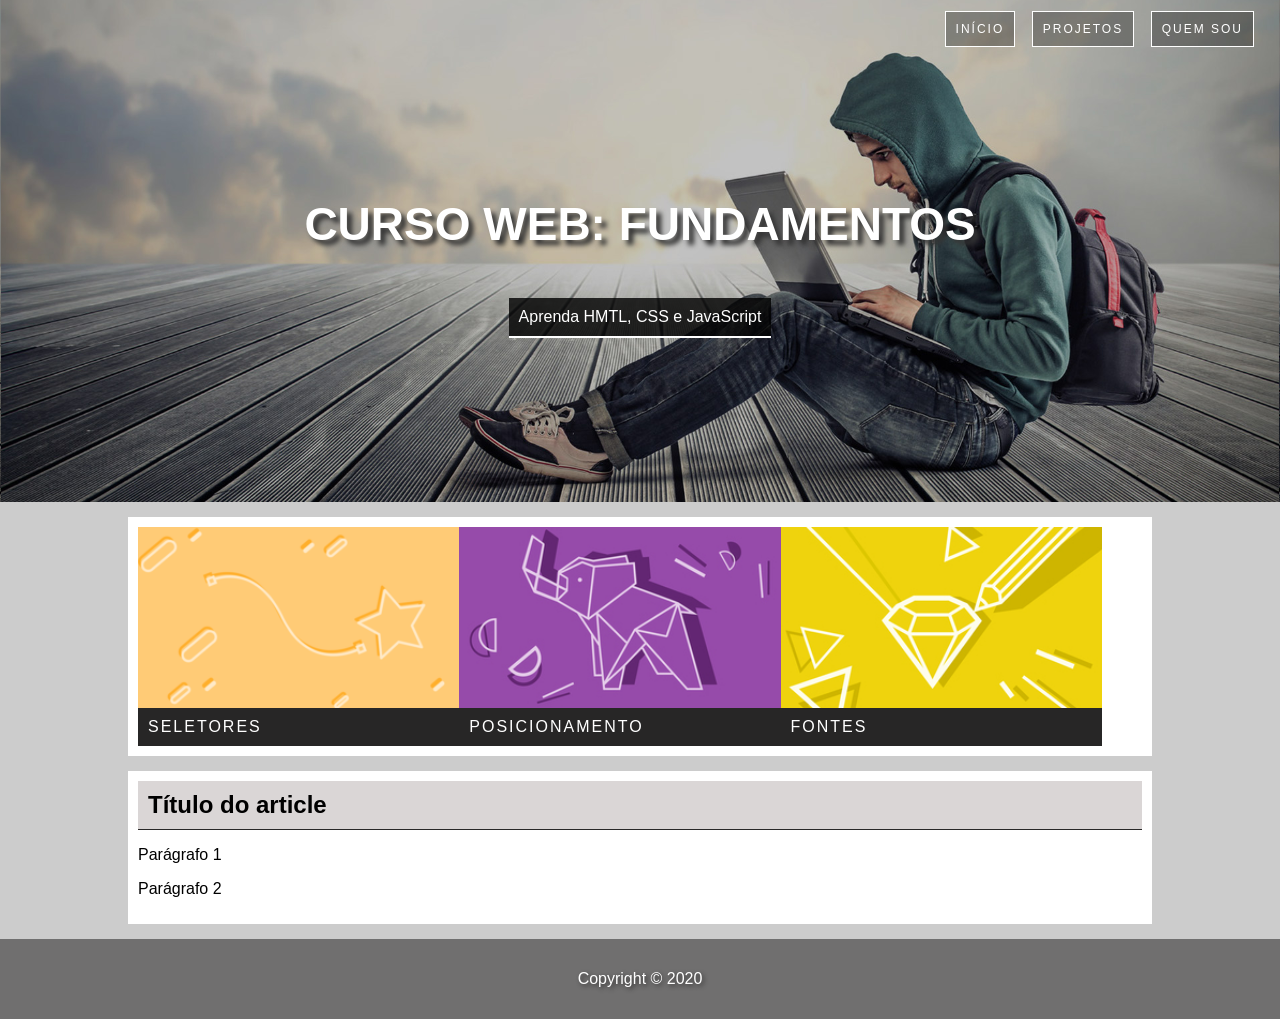
<file: index.html>
<!DOCTYPE html>

<html lang = "pt-br">
    <head>
        <title>Primeira página usando CSS</title>
        <meta charset="utf-8">
        <meta name="author" content="Camila Diniz">
        <meta name="description" content="Esta página contém os primeiros passos no uso de CSS com HTML.">
        <meta name="keywords" content="html5, tecnologia, curso, CSS">
        <link rel="stylesheet" href="css/estilo.css" type="text/css">
    </head>

    <body>
     
        <div id = "principal">
            <header class="hero">
                <nav>
                    <ul>
                        <li><a href = "index.html">Início</a></li>
                        <li><a href = "#">Projetos</a></li>
                        <li><a href = "index.html">Quem sou</a></li>
                    </ul>
                </nav>

                <div class="hero-content">
                    <h1>
                        Curso Web: Fundamentos
                    </h1>
                    <p>
                        Aprenda HMTL, CSS e JavaScript
                    </p>
                </div>

            </header>

            <main>

                <section class="content-section">
                    <div class = "card">
                        <img src="imgs/card_01.png" alt="">
                        <p>Seletores</p>
                    </div>

                    <div class = "card">
                        <img src="imgs/card_02.jpg" alt="">
                        <p>Posicionamento</p>
                    </div>

                    <div class = "card">
                        <img src="imgs/card_03.jpg" alt="">
                        <p>Fontes</p>
                    </div>

                </section>


                <section class="content-section">
                    <article>
                        <header class ="hero2">
                            <h2  class = "section-article">
                                Título do article
                            </h2>

                            <p> Parágrafo 1</p>
                            <p> Parágrafo 2</p>
                        </header>
                    </article>
                </section>
            </main>


            <footer>
                <p>Copyright &copy; 2020</p>
            </footer>
        </div>

        
       

        
    </body>
</html>
</file>
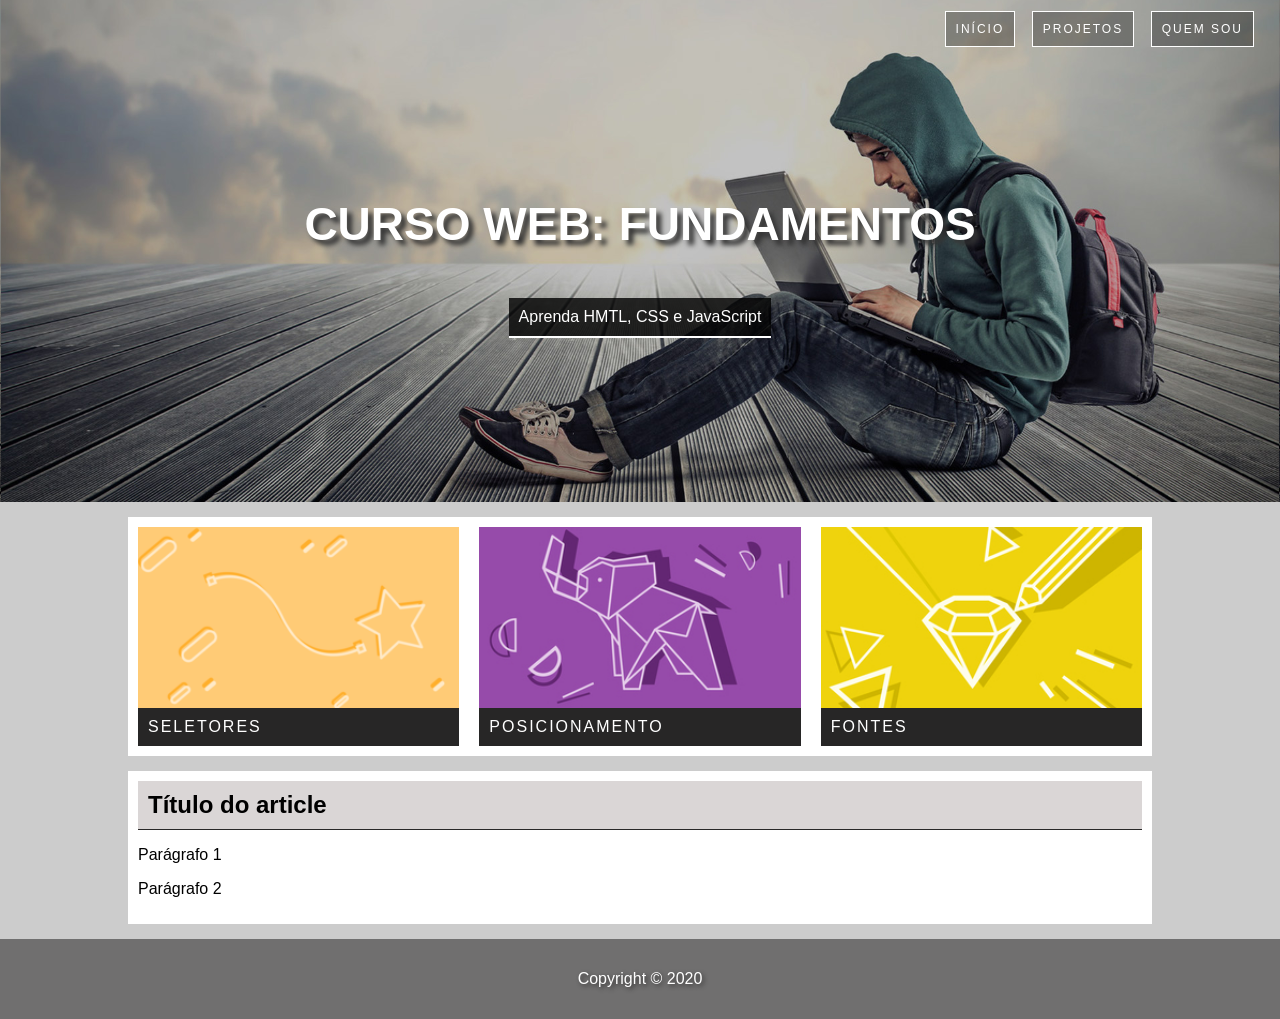
<file: html/index.html>
<!DOCTYPE html>

<html lang = "pt-br">
    <head>
        <title>Primeira página usando CSS</title>
        <meta charset="utf-8">
        <meta name="author" content="Camila Diniz">
        <meta name="description" content="Esta página contém os primeiros passos no uso de CSS com HTML.">
        <meta name="keywords" content="html5, tecnologia, curso, CSS">
        <link rel="stylesheet" href="../css/estilo.css" type="text/css">
    </head>

    <body>
     
        <div id = "principal">
            <header class="hero">
                <nav>
                    <ul>
                        <li><a href = "index.html">Início</a></li>
                        <li><a href = "#">Projetos</a></li>
                        <li><a href = "index.html">Quem sou</a></li>
                    </ul>
                </nav>

                <div class="hero-content">
                    <h1>
                        Curso Web: Fundamentos
                    </h1>
                    <p>
                        Aprenda HMTL, CSS e JavaScript
                    </p>
                </div>

            </header>

            <main>

                <section class="content-section">
                    <div class = "card card-1">
                        <img src="../imgs/card_01.png" alt="">
                        <p>Seletores</p>
                    </div>

                    <div class = "card card-2">
                        <img src="../imgs/card_02.jpg" alt="">
                        <p>Posicionamento</p>
                    </div>

                    <div class = "card card-3">
                        <img src="../imgs/card_03.jpg" alt="">
                        <p>Fontes</p>
                    </div>

                </section>


                <section class="content-section">
                    <article>
                        <header class ="hero2">
                            <h2  class = "section-article">
                                Título do article
                            </h2>

                            <p> Parágrafo 1</p>
                            <p> Parágrafo 2</p>
                        </header>
                    </article>
                </section>
            </main>


            <footer>
                <p>Copyright &copy; 2020</p>
            </footer>
        </div>

        
       

        
    </body>
</html>
</file>
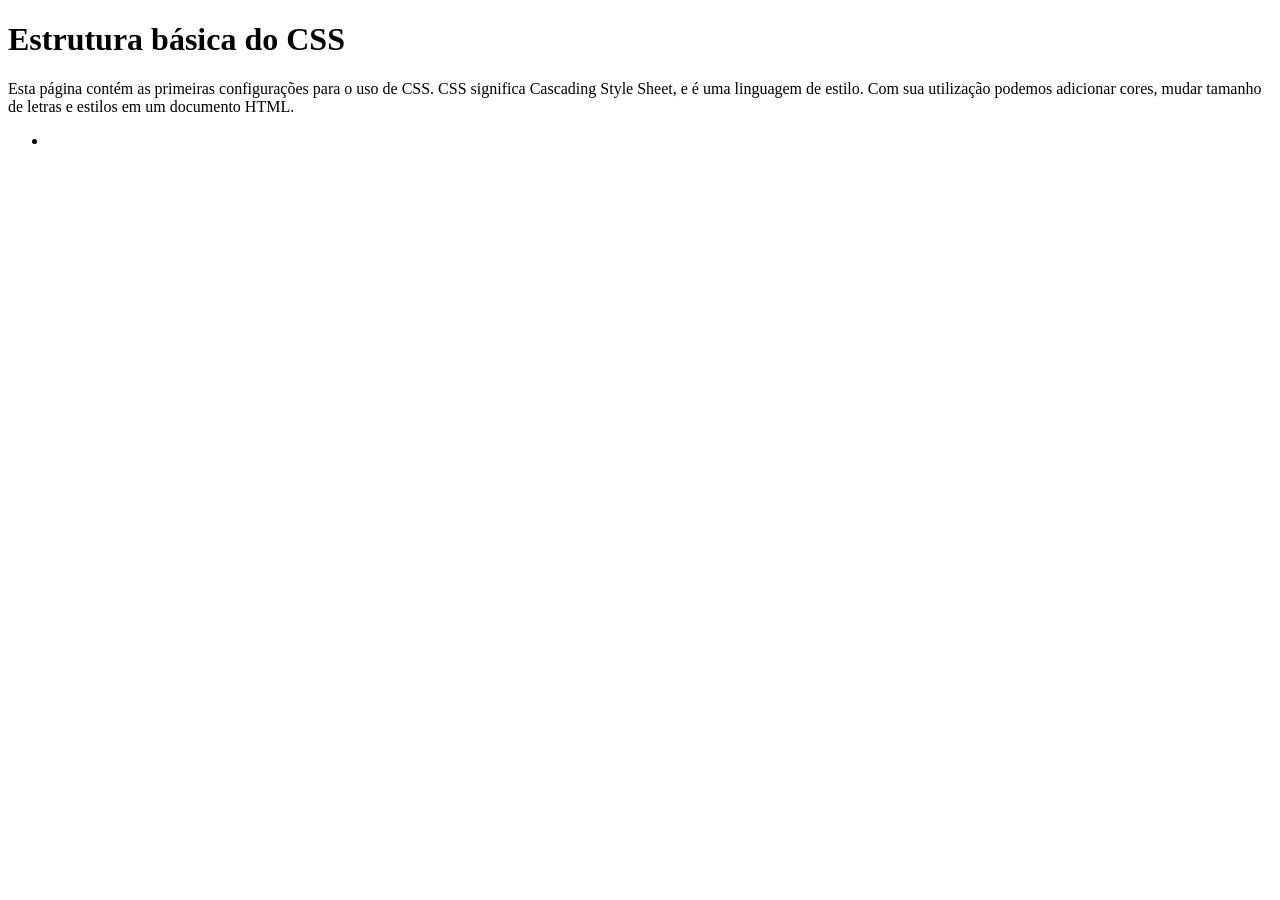
<file: _base.html>
<!DOCTYPE html>

<html lang = "pt-br">
    <head>
        <title>Primeira página usando CSS</title>
        <meta charset="utf-8">
        <meta name="author" content="Camila Diniz">
        <meta name="description" content="Esta página contém os primeiros passos no uso de CSS com HTML.">
        <meta name="keywords" content="html5, tecnologia, curso, CSS">
    </head>

    <body>
        <h1> Estrutura básica do CSS</h1>

        <p>
            Esta página contém as primeiras configurações para o uso de CSS.
            CSS significa Cascading Style Sheet, e é uma linguagem de estilo.
            Com sua utilização podemos adicionar cores, mudar tamanho de letras e estilos
            em um documento HTML.
        </p>

        <ul>
            <li> </li>
        </ul>
    </body>
</html>
</file>
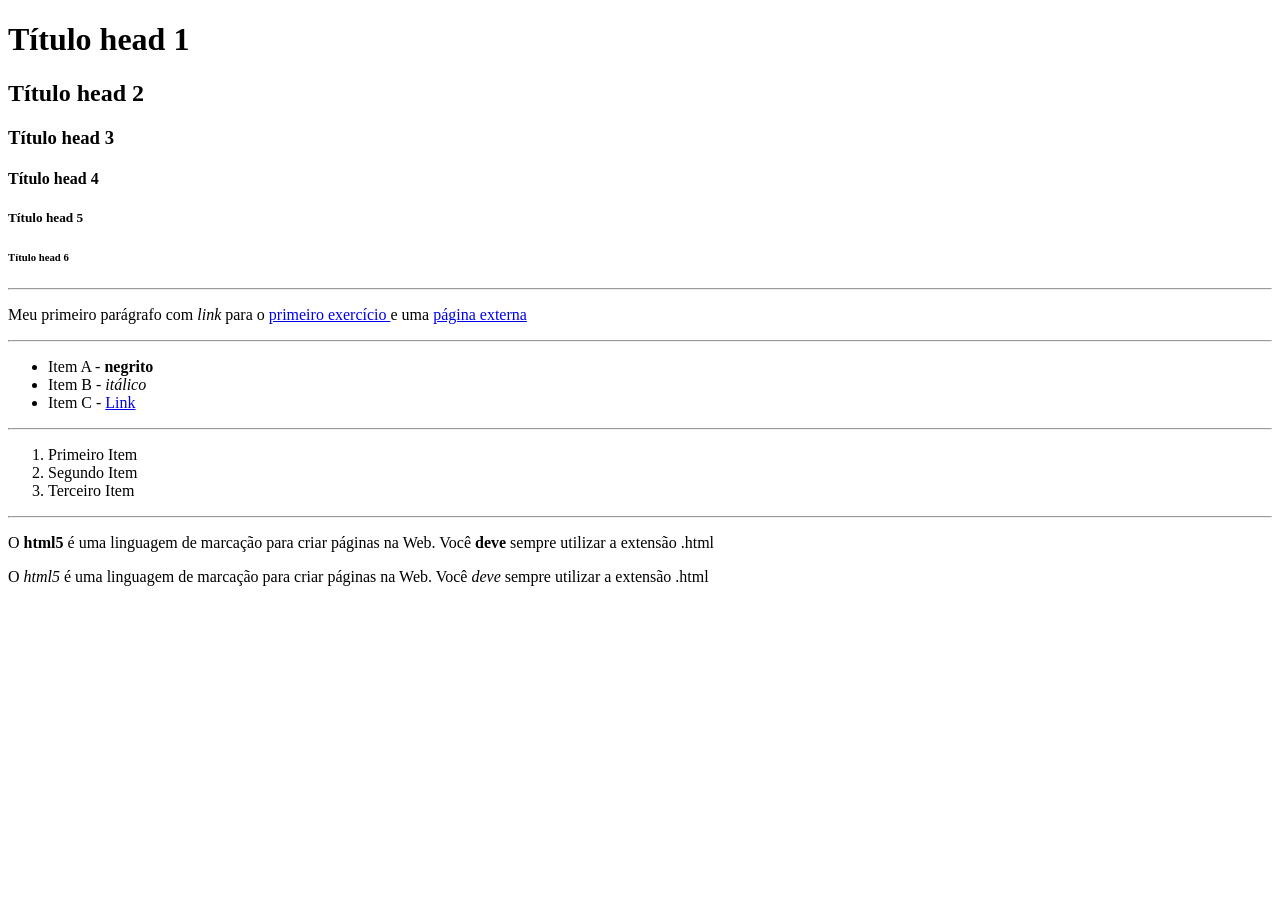
<file: aula02_tags.html>
<!DOCTYPE html>

<html>
    <h1>Título head 1</h1>
    <h2>Título head 2</h2>
    <h3>Título head 3</h3>
    <h4>Título head 4</h4>
    <h5>Título head 5</h5>
    <h6>Título head 6</h6>

    <hr>
    <p>
        Meu primeiro parágrafo com <i>link</i> para o <a href = "aula01_teste.html"> primeiro exercício </a>
        e uma <a href = "https://github.com/" target = "_blank">página externa</a>
    </p> 

    <hr>

    <ul>
        <li> 
            Item A - <b>negrito</b>
        </li>
        <li>
            Item B - <i>itálico</i>
        </li>
        <li>
            Item C - <a href = "#">Link</a>
        </li>
    </ul>

    <hr>

    <ol>
        <li>
            Primeiro Item
        </li>
        <li>
            Segundo Item
        </li>
        <li>
            Terceiro Item
        </li>
    </ol>

    <hr>

    <p>
        O <strong>html5</strong> é uma linguagem de marcação para criar páginas na Web.
        Você <b>deve</b> sempre utilizar a extensão .html
    </p>

    <p>
        O <em>html5</em> é uma linguagem de marcação para criar páginas na Web.
        Você <i>deve</i> sempre utilizar a extensão .html
    </p>

</html>
</file>
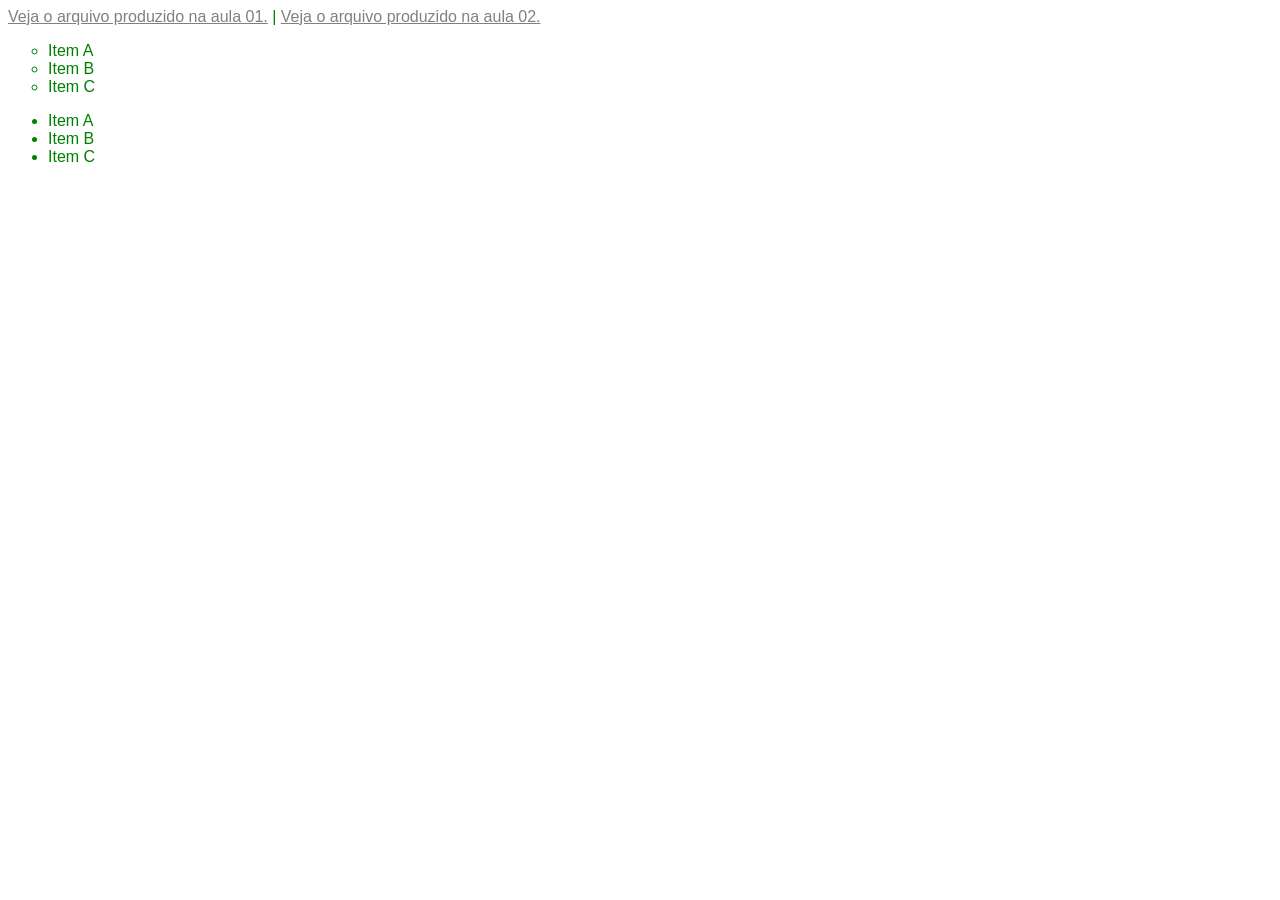
<file: aula06_links_css.html>
<!DOCTYPE html>

<html lang = "pt-br">
    <head>
        <title>Primeira página usando CSS</title>
        <meta charset="utf-8">
        <meta name="author" content="Camila Diniz">
        <meta name="description" content="Esta página contém os primeiros passos no uso de CSS com HTML.">
        <meta name="keywords" content="html5, tecnologia, curso, CSS">

        <style>
            body{

                font-family: sans-serif;
                color: green;
            }

            a{
                color: gray;
            }

            a:hover{
                color: black;
                background-color: gray;
            }

            a:visited{
                color: red;
            }

            a:active{
                color: indigo;
            }

            ul li{
                list-style: circle;
            }
            ol li{
                list-style:outside;
            }
        </style>
    </head>

    <body>
       <a href="aula01_teste.html"> Veja o arquivo produzido na aula 01.</a>
       |
       <a href = "aula02_tags.html"> Veja o arquivo produzido na aula 02.</a>

       <ul>
           <li> Item A</li>
           <li> Item B</li>
           <li> Item C</li>
       </ul>

       <ol>
        <li> Item A</li>
        <li> Item B</li>
        <li> Item C</li>
    </ol>


    </body>
</html>
</file>
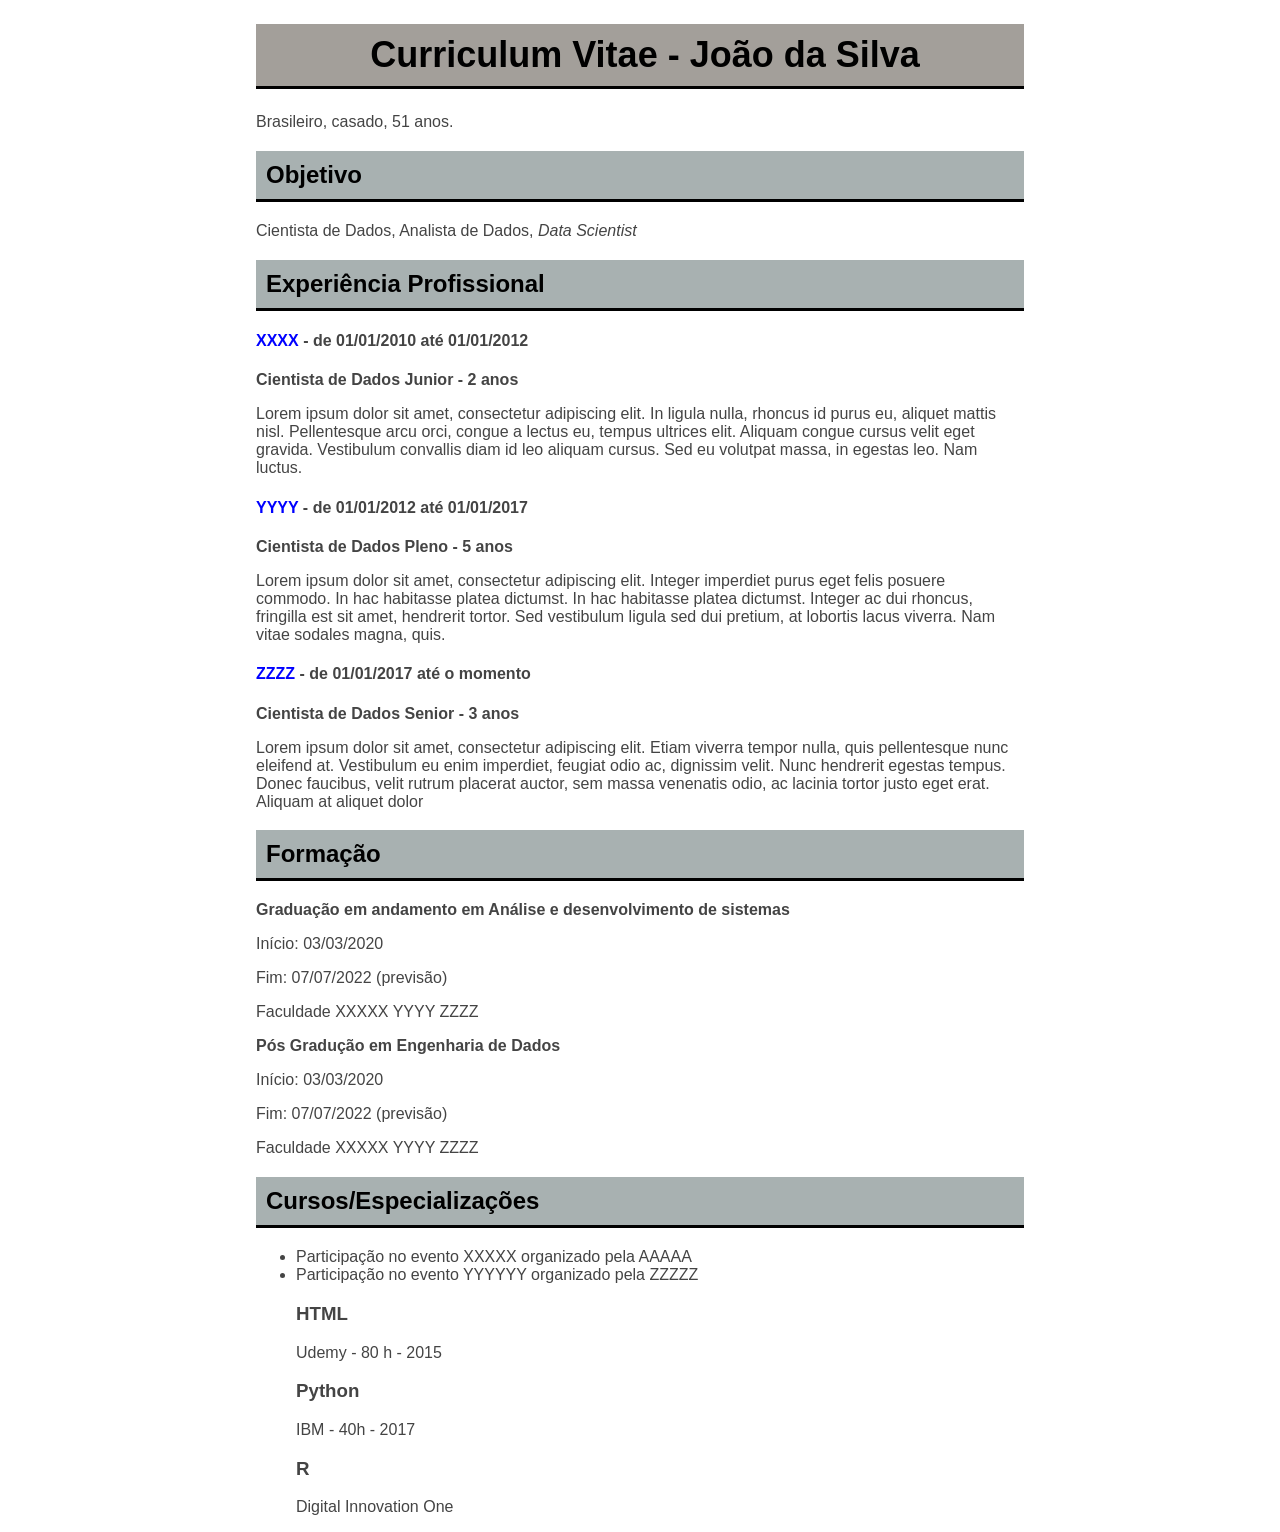
<file: aula07_curriculum.html>
<!DOCTYPE html>

<html lang = "pt-br">
    <head>
        <title>Currículo - João da Silva</title>
        <meta charset="utf-8">
        <meta name="author" content="Camila Diniz">
        <meta name="description" content="Esta página contém os primeiros passos no uso de CSS com HTML.">
        <meta name="keywords" content="html5, tecnologia, curso, CSS">

        <style>
            body{
                width: 60%;
                margin: auto;
                font-family: verdana, Helvetica, sans-serif;
                color: #444;
            }
            h1{
                background-color: rgb(163, 159, 154);
                color: black;
                text-align: center;
                font-size: 36px;
            
            }
            h1, h2{
                padding: 10px 0px 10px 10px;
                border-bottom: solid 3px black;
            }
            h2{
                color: black;
                background-color:rgb(168, 177, 177);
                font-size: 24px;
            }

            a{
                color: blue;
                text-decoration: none;
            }
            a:hover{
                text-decoration: underline;
                background-color: gray;
            }

        </style>
    </head>

    <body>
        <h1> Curriculum Vitae - João da Silva</h1>

        <p> Brasileiro, casado, 51 anos.</p>

        <h2>
            Objetivo
        </h2>

        <p>
            Cientista de Dados, Analista de Dados, <i>Data Scientist</i>
        </p>

        <h2>
            Experiência Profissional
        </h2>

        <h4><a href="#">XXXX</a> - de 01/01/2010 até 01/01/2012</h4>

        <p><b>Cientista de Dados Junior - 2 anos</b></p>
        <p>
            Lorem ipsum dolor sit amet, consectetur adipiscing elit. In ligula nulla, 
            rhoncus id purus eu, aliquet mattis nisl. Pellentesque arcu orci, congue a lectus eu, 
            tempus ultrices elit. Aliquam congue cursus velit eget gravida. 
            Vestibulum convallis diam id leo aliquam cursus. Sed eu volutpat massa, 
            in egestas leo. Nam luctus.
        </p>

        <h4><a href="#">YYYY</a> - de 01/01/2012 até 01/01/2017</h4>

        <p><b>Cientista de Dados Pleno - 5 anos</b></p>
        <p>
            Lorem ipsum dolor sit amet, consectetur adipiscing elit. 
            Integer imperdiet purus eget felis posuere commodo. In hac habitasse 
            platea dictumst. In hac habitasse platea dictumst. Integer ac dui rhoncus, 
            fringilla est sit amet, hendrerit tortor. 
            Sed vestibulum ligula sed dui pretium, at lobortis lacus viverra. 
            Nam vitae sodales magna, quis.
        </p>

        <h4><a href = "#">ZZZZ</a> - de 01/01/2017 até o momento</h4>

        <p><b>Cientista de Dados Senior - 3 anos</b></p>
        <p>
            Lorem ipsum dolor sit amet, consectetur adipiscing elit. 
            Etiam viverra tempor nulla, quis pellentesque nunc eleifend at. 
            Vestibulum eu enim imperdiet, feugiat odio ac, dignissim velit. 
            Nunc hendrerit egestas tempus. Donec faucibus, velit rutrum placerat auctor, 
            sem massa venenatis odio, ac lacinia tortor justo eget erat. Aliquam at aliquet dolor
        </p>




        <h2>
            Formação
        </h2>

        <p><b>Graduação em andamento em Análise e desenvolvimento de sistemas</b></p>

        <p> Início: 03/03/2020 </p>
        <p>Fim: 07/07/2022 (previsão)</p>
        <p>Faculdade XXXXX YYYY ZZZZ</p>

        <p><b>Pós Gradução em Engenharia de Dados</b></p>
        <p> Início: 03/03/2020 </p>
        <p>Fim: 07/07/2022 (previsão)</p>
        <p>Faculdade XXXXX YYYY ZZZZ</p>




        <h2>Cursos/Especializações</h2>

        <ul>
            <li> Participação no evento XXXXX organizado pela AAAAA</li>
            <li>Participação no evento YYYYYY organizado pela ZZZZZ</li>

            <h3>HTML</h3>
            <p>Udemy - 80 h - 2015</p>

            <h3> Python</h3>
            <p> IBM - 40h - 2017</p>

            <h3> R </h3>
            <p>Digital Innovation One</p>
        </ul>

    </body>
</html>
</file>
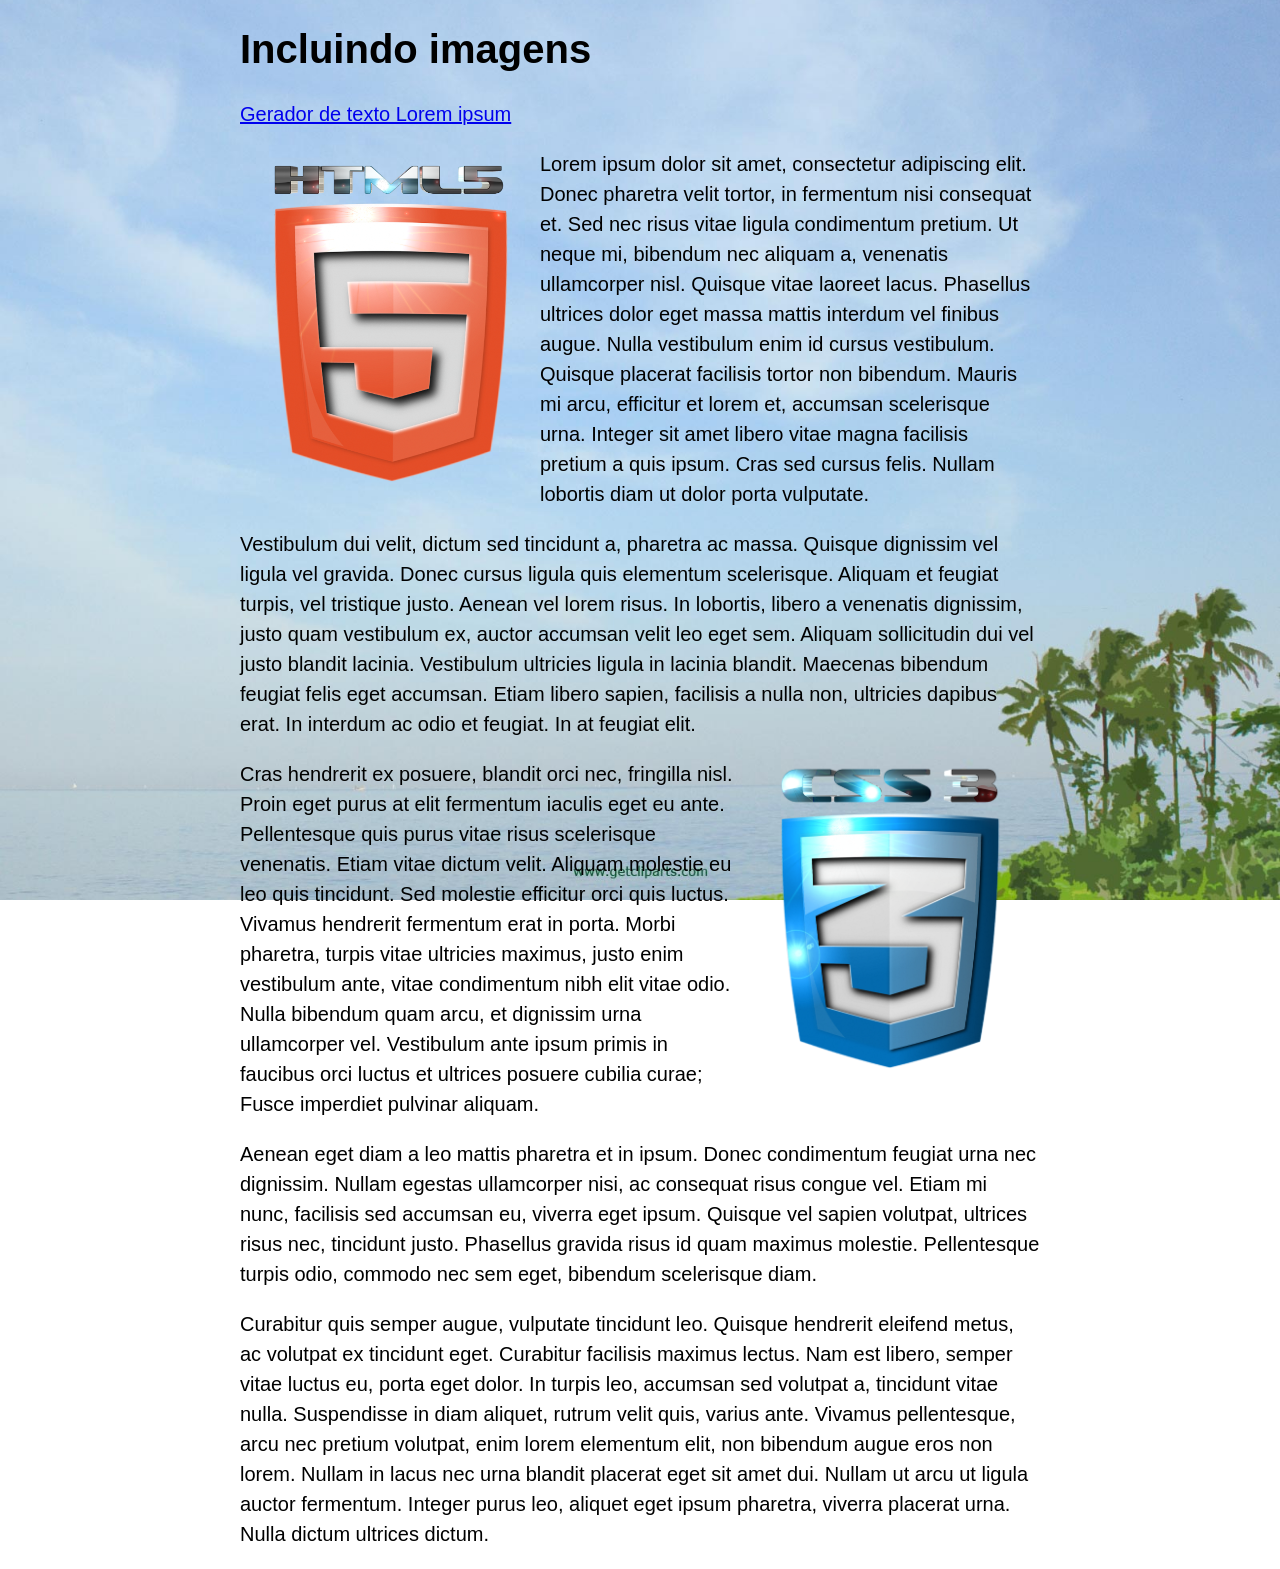
<file: aula08_imagens.html>
<!DOCTYPE html>

<html lang = "pt-br">
    <head>
        <title>Primeira página usando CSS</title>
        <meta charset="utf-8">
        <meta name="author" content="Camila Diniz">
        <meta name="description" content="Esta página contém os primeiros passos no uso de CSS com HTML.">
        <meta name="keywords" content="html5, tecnologia, curso, CSS, imagens">

        <style>
            body{
                font-size: 20px;
                font-family: verdana, helvetica, sans-serif;
                width: 800px;
                margin: auto;
                background-image: url(imgs/bg.jpg);
                background-attachment: fixed;
                background-size: cover;
                background-repeat: repeat;
                background-position: right bottom;
            }

            p{
                line-height: 1.5;
            }

            .img-html{
                float:left;
            }

            .img-css{
                float: right;
            }
        </style>

    </head>

    <body>
        <h1> Incluindo imagens</h1>

        <p>
            <a href = "https://www.lipsum.com/" >Gerador de texto Lorem ipsum</a>
        </p>


    <img src="imgs/html5.png" class = "img-html" alt="Imagem logotipo HTML5" width = "300px"> 

        <p>
            Lorem ipsum dolor sit amet, consectetur adipiscing elit. Donec pharetra velit tortor, 
            in fermentum nisi consequat et. Sed nec risus vitae ligula condimentum pretium. Ut neque 
            mi, bibendum nec aliquam a, venenatis ullamcorper nisl. Quisque vitae laoreet lacus. 
            Phasellus ultrices dolor eget massa mattis interdum vel finibus augue. Nulla vestibulum 
            enim id cursus vestibulum. Quisque placerat facilisis tortor non bibendum. Mauris mi arcu, 
            efficitur et lorem et, accumsan scelerisque urna. Integer sit amet libero vitae magna 
            facilisis pretium a quis ipsum. Cras sed cursus felis. Nullam lobortis diam ut dolor porta 
            vulputate.
        </p>

        <p>
            Vestibulum dui velit, dictum sed tincidunt a, pharetra ac massa. Quisque dignissim vel 
            ligula vel gravida. Donec cursus ligula quis elementum scelerisque. Aliquam et feugiat 
            turpis, vel tristique justo. Aenean vel lorem risus. In lobortis, libero a venenatis dignissim, 
            justo quam vestibulum ex, auctor accumsan velit leo eget sem. Aliquam sollicitudin dui vel 
            justo blandit lacinia. Vestibulum ultricies ligula in lacinia blandit. Maecenas bibendum 
            feugiat felis eget accumsan. Etiam libero sapien, facilisis a nulla non, ultricies dapibus 
            erat. In interdum ac odio et feugiat. In at feugiat elit.
        </p>

        <img src="imgs/css3.png" class = "img-css" alt="Imagem logotipo CSS3" width="300px"> 

        <p>
            Cras hendrerit ex posuere, blandit orci nec, fringilla nisl. Proin eget purus at elit 
            fermentum iaculis eget eu ante. Pellentesque quis purus vitae risus scelerisque venenatis. 
            Etiam vitae dictum velit. Aliquam molestie eu leo quis tincidunt. Sed molestie efficitur 
            orci quis luctus. Vivamus hendrerit fermentum erat in porta. Morbi pharetra, turpis vitae 
            ultricies maximus, justo enim vestibulum ante, vitae condimentum nibh elit vitae odio. 
            Nulla bibendum quam arcu, et dignissim urna ullamcorper vel. Vestibulum ante ipsum primis 
            in faucibus orci luctus et ultrices posuere cubilia curae; Fusce imperdiet pulvinar aliquam.
        </p>

        <p>
            Aenean eget diam a leo mattis pharetra et in ipsum. Donec condimentum feugiat urna nec 
            dignissim. Nullam egestas ullamcorper nisi, ac consequat risus congue vel. Etiam mi nunc, 
            facilisis sed accumsan eu, viverra eget ipsum. Quisque vel sapien volutpat, ultrices risus nec, 
            tincidunt justo. Phasellus gravida risus id quam maximus molestie. Pellentesque turpis odio, 
            commodo nec sem eget, bibendum scelerisque diam.
        </p>
        
        <p>
            Curabitur quis semper augue, vulputate tincidunt leo. Quisque hendrerit eleifend metus, 
            ac volutpat ex tincidunt eget. Curabitur facilisis maximus lectus. Nam est libero, semper 
            vitae luctus eu, porta eget dolor. In turpis leo, accumsan sed volutpat a, tincidunt vitae 
            nulla. Suspendisse in diam aliquet, rutrum velit quis, varius ante. Vivamus pellentesque, 
            arcu nec pretium volutpat, enim lorem elementum elit, non bibendum augue eros non lorem. 
            Nullam in lacus nec urna blandit placerat eget sit amet dui. Nullam ut arcu ut ligula 
            auctor fermentum. Integer purus leo, aliquet eget ipsum pharetra, viverra placerat urna. 
            Nulla dictum ultrices dictum.
        </p>
    </body>
</html>
</file>
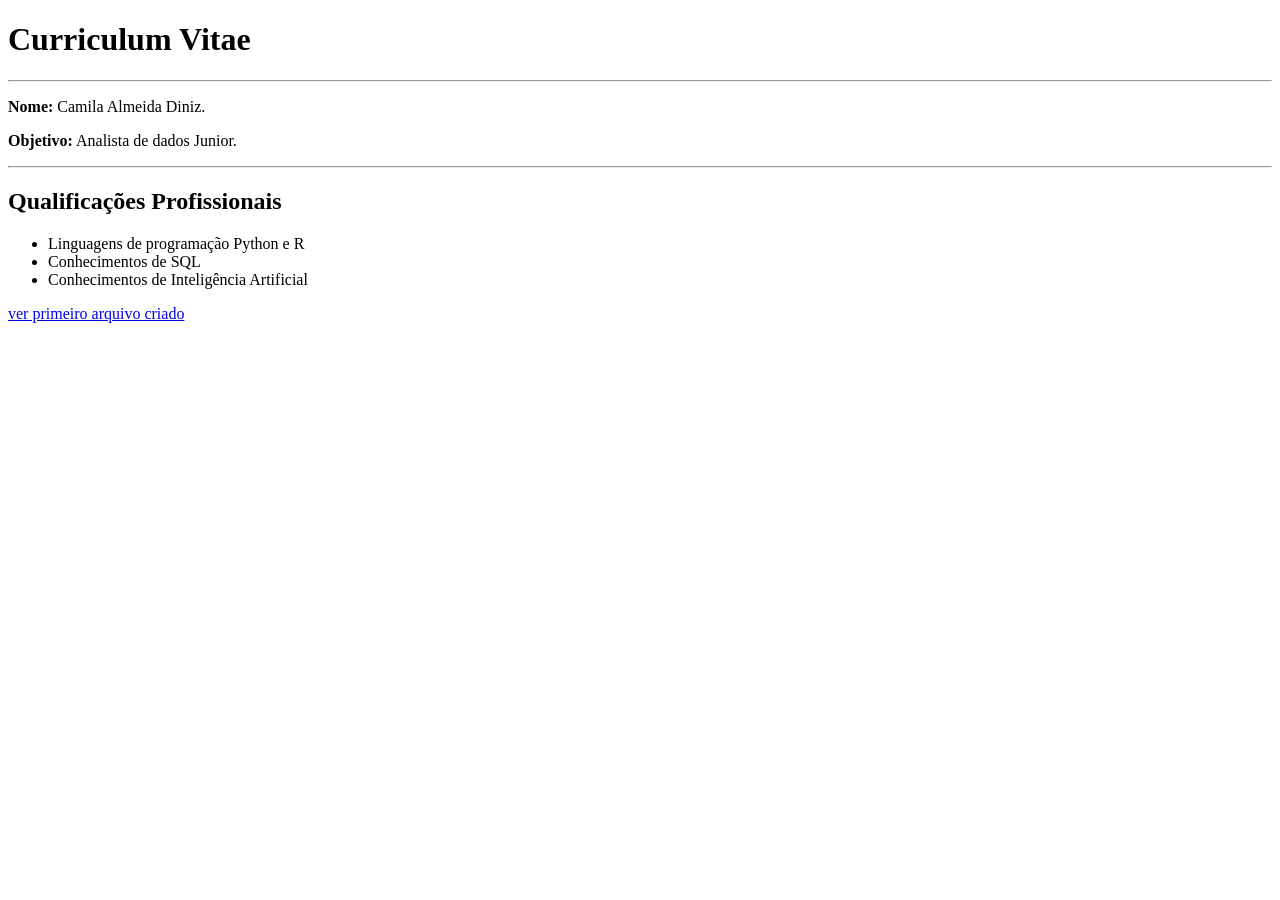
<file: curriculo.html>
<!DOCTYPE html>

<html lang = "pt-br">

    <head>
        <title>
            Curriculum Vitae
        </title>
        <meta charset = "utf-8">
    </head>

    <!-- Corpo da página -->
    <body>
        <h1>
            Curriculum Vitae
        </h1>

        <hr>
        <p>
            <b>Nome:</b> Camila Almeida Diniz.
        </p>

        <p>
            <b>Objetivo:</b> Analista de dados Junior.
        </p>
        <hr>

        <h2>
            Qualificações Profissionais
        </h2>

        <ul>
            <li>Linguagens de programação Python e R</li>
            <li>Conhecimentos de SQL</li> 
            <li>Conhecimentos de Inteligência Artificial</li> 
        </ul>

        <p>
            <a href = "aula01_teste.html"> ver primeiro arquivo criado</a>
        </p>
</body>
</html>
</file>
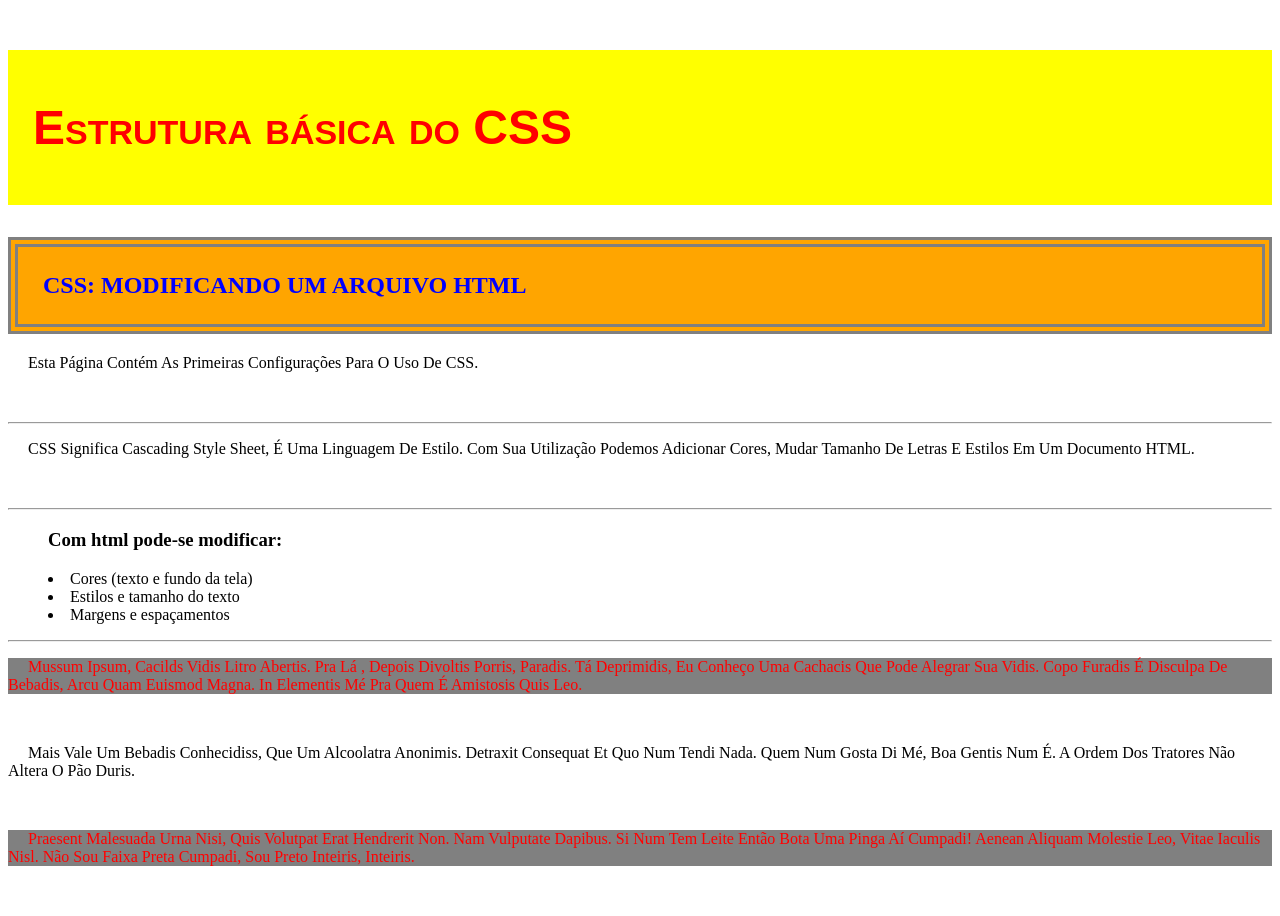
<file: primeira_pagina_css.html>
<!DOCTYPE html>

<html lang = "pt-br">
    <head>
        <title>Primeira página usando CSS</title>
        <meta charset="utf-8">
        <meta name="author" content="Camila Diniz">
        <meta name="description" content="Esta página contém os primeiros passos no uso de CSS com HTML.">
        <meta name="keywords" content="html5, tecnologia, curso, CSS">
        <link rel="stylesheet" type="text/css" href= "css/style.css">
    </head>

    <body>
        <h1> Estrutura básica do CSS</h1>

        <h2> CSS: Modificando um arquivo HTML</h2>

        <p>
            Esta página contém as primeiras configurações para o uso de CSS.
        </p>
        <hr>
        <p>
            CSS significa Cascading Style Sheet, é uma linguagem de estilo.
            Com sua utilização podemos adicionar cores, mudar tamanho de letras e estilos
            em um documento HTML.
        </p>

        <hr>

        <ul>
            <h3> Com html pode-se modificar:</h3>
            <li> Cores (texto e fundo da tela) </li>
            <li> Estilos e tamanho do texto</li>
            <li>Margens e espaçamentos</li> 
        </ul>

        <hr>

        <p class = "destaque">
            Mussum Ipsum, cacilds vidis litro abertis. Pra lá , depois divoltis porris, 
            paradis. Tá deprimidis, eu conheço uma cachacis que pode alegrar sua vidis. 
            Copo furadis é disculpa de bebadis, arcu quam euismod magna. In elementis mé 
            pra quem é amistosis quis leo.
        </p>

        <p>    
            Mais vale um bebadis conhecidiss, que um alcoolatra anonimis. Detraxit consequat et 
            quo num tendi nada. Quem num gosta di mé, boa gentis num é. A ordem dos tratores não altera 
            o pão duris.
        </p>

        <p class = "destaque">
            Praesent malesuada urna nisi, quis volutpat erat hendrerit non. Nam vulputate dapibus. Si
             num tem leite então bota uma pinga aí cumpadi! Aenean aliquam molestie leo, vitae iaculis nisl.
              Não sou faixa preta cumpadi, sou preto inteiris, inteiris.
        </p>
    </body>
</html>
</file>
<file: css/estilo.css>
body{
    font-family: arial, sans-serif;
    background-color: #ccc;
    margin: 0;
}

.hero{
    background-image: url(../imgs/bg-3.jpg);
    height: 500px;
    background-position: right center;
    background-size: cover;
    border: 1px solid transparent;
}

.hero-content{
    text-align: center;
    color: white;
    margin-top: 150px;
}

.hero-content p{
    background-color: rgba(0,0,0, 0.8);
    display: inline-block;
    padding: 10px;
    border-bottom: solid 2px white;
}

.hero-content h1{
    text-transform: uppercase;
    font-size: 46px;
    text-shadow: 5px 5px 5px #333;
}

.hero nav li{
    display: inline-block;
    list-style: none;
    margin-left: 12px;
    border: 1px solid white;
}

.hero nav ul{
    text-align: right;
    margin: 10px 25px 0 0;
}

.hero nav a{
    background-color:rgba(0, 0, 0, 0.3);
    display: block;
    padding: 10px;
    text-decoration: none;
    color: white;
    text-transform: uppercase;
    font-size: 12px;
    letter-spacing: 2px;
}

.hero nav a:hover{
    background-color:rgba(0, 0, 0, 0.5);
}

main{
    width: 80%;
    margin: auto;

}
.content-section{
    background-color: #fff;
    padding: 10px;
    margin-top: 15px;
    overflow: auto;
    
}

.card{
    width: 32%;
    float: left;
    box-sizing: border-box;
}

.card p{
    background-color: rgb(39, 38, 38);
    color: white;
    margin: 0;
    padding: 10px;
    text-transform: uppercase;
    font-size: 16px;
    letter-spacing: 2px;
}

.card img{
    width: 100%;
    display: block;
}

.card-1, .card-2{
    margin-right: 2%;
}

.section-article{
    color: black;
    background-color: rgb(218, 214, 214);
    padding: 10px;
    border-bottom: solid 1px rgb(41, 40, 40);
    margin: 0;

}

footer{
    color: white;
    text-shadow: 2px 2px 4px rgb(51, 50, 50);
    text-align: center;
    background-color: rgb(112, 111, 111);
    padding: 15px;
    margin-top: 15px;
}
</file>
<file: css/style.css>
h1{
    font-family: arial, Helvetica, sans-serif;
    align-items:baseline;
    font-size: 48px;
    font-style: normal;
    font-variant: small-caps;
    color: #ff0000;
    background-color: yellow;
    margin-top: 50px;
    padding: 50px 0px 50px 25px;
}
h2{
    text-transform: uppercase;
    font: arial, helvetica, sans-serif;
    color: #0000ff;
    background-color: orange;
    border: double 10px grey;
    padding:25px;
}
p{
    font-variant: normal;
    text-align: left;
    text-indent: 20px;
    color: black;
    text-transform: capitalize;
    margin-bottom: 50px;
    
}

.destaque{
    color: red;
    background-color: grey;
}

ul{
    list-style: inside;
}
</file>
